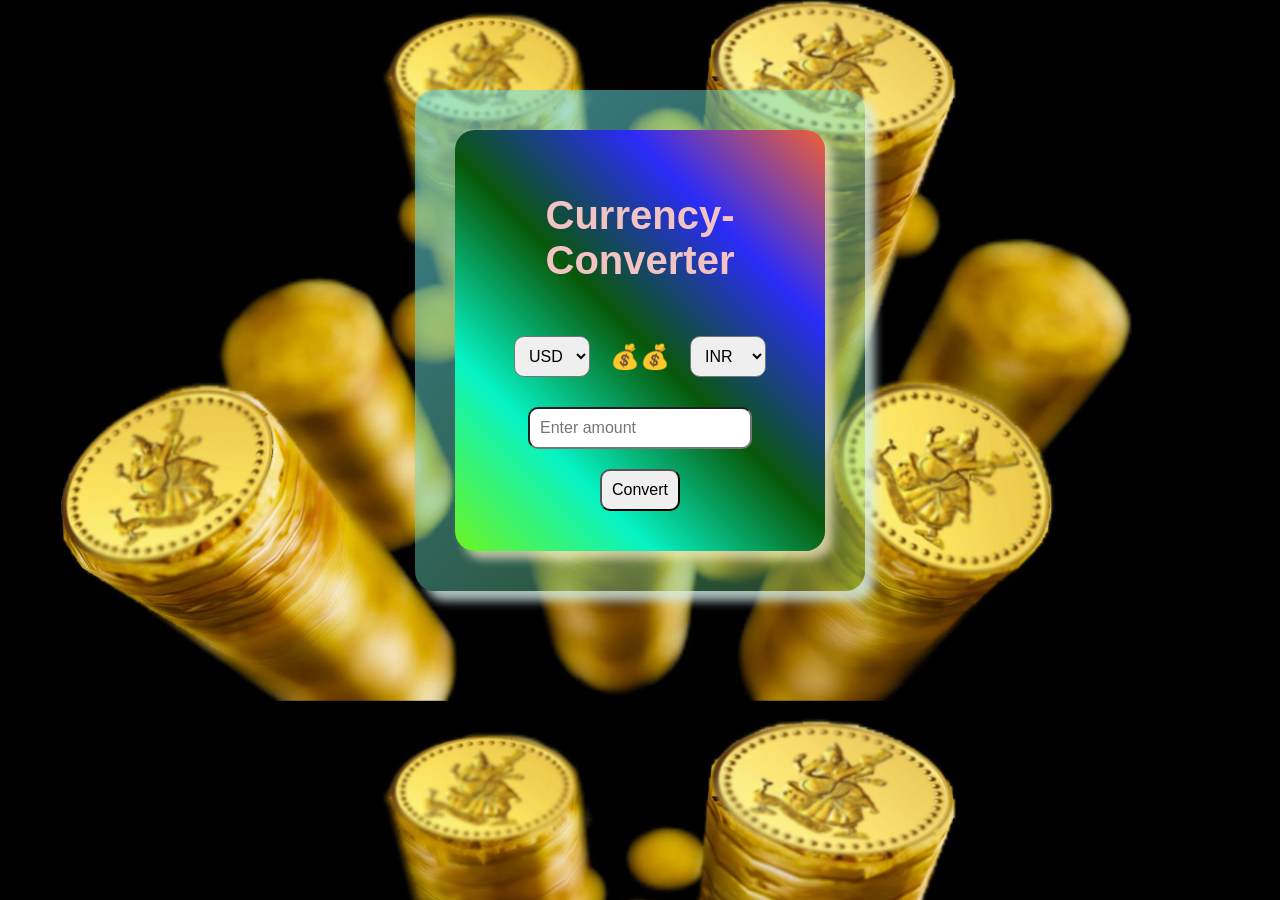
<file: index.html>
<!DOCTYPE html>
<html lang="en">
  <head>
    <meta charset="UTF-8" />
    <meta name="viewport" content="width=device-width, initial-scale=1.0" />
    <title>Currency_Converter</title>
    <link rel="stylesheet" href="style.css" />
  </head>
  <body>
    <div class="main-converter">
      <div id="box">
        <h2 id="heading">Currency-Converter</h2>
        <div class="row">
          <select id="fromCurrency"></select>
          <!-- 🔁 -->
          <div id="moneyIcon">💰💰</div>
          <!--  -->
          <select id="toCurrency"></select>
        </div>
        <input type="number" id="amount" placeholder="Enter amount" />
        <button id="convertBtn">Convert</button>
        <div id="result"></div>
      </div>
    </div>

    <script src="script.js"></script>
  </body>
</html>
</file>
<file: style.css>
body {
  background-color: aquamarine;
  background-image: url("coin.jpg");
  background-size: cover;
  background-position: center;
  font-family: sans-serif;
  perspective: 1000px;
  margin: 0;
  padding: 0;
}

.main-converter {
  height: auto;
  width: 450px;
  max-width: 90%;
  margin: 10vh auto;
  border-radius: 20px;
  padding: 20px;
  box-shadow: 10px 10px 10px rgba(212, 237, 233, 0.8);
  text-align: center;
  background: linear-gradient(
    135deg,
    rgba(99, 217, 237, 0.6),
    rgba(119, 226, 107, 0.3)
  );
  box-sizing: border-box;
  backdrop-filter: blur(0px);
  -webkit-backdrop-filter: blur(5px);
  transition: transform 0.3s ease;
}

.main-converter:hover {
  transform: scale(1.05);
}

/* 🎨 Inner Box */
#box {
  background: linear-gradient(
    45deg,
    rgb(108, 244, 34),
    rgb(6, 243, 196),
    rgb(8, 88, 8),
    rgb(43, 43, 248),
    rgb(241, 96, 52)
  );
  border-radius: 20px;
  box-shadow: 8px 8px 10px rgba(251, 239, 201, 0.7);
  margin: 20px;
  padding: 30px;
}

#heading {
  font-size: clamp(1.5rem, 5vw, 2.5rem);
  font-weight: bold;
  text-align: center;
  color: white;
  background-color: rgb(242, 195, 195);
  -webkit-background-clip: text;
  -webkit-text-fill-color: transparent;
  animation: shine 2s infinite linear;
}

.row {
  padding: 10px;
  display: flex;
  flex-wrap: wrap;
  align-items: center;
  justify-content: center;
  gap: 10px;
}
#amount,
#convertBtn,
#fromCurrency,
#toCurrency {
  border-radius: 10px;
  padding: 10px;
  margin: 10px;
  font-size: 1rem;
  transition: transform 0.2s ease;
}

#convertBtn:hover,
#amount:hover,
#fromCurrency:hover,
#toCurrency:hover {
  transform: scale(1.1);
}

/* Responsive Breakpoints */
@media (max-width: 768px) {
  .main-converter {
    width: 90%;
    padding: 15px;
  }

  #box {
    padding: 20px;
  }

  #heading {
    font-size: 1.8rem;
  }

  #amount,
  #convertBtn,
  #fromCurrency,
  #toCurrency {
    width: 100%;
    margin: 8px 0;
  }
}

@media (max-width: 480px) {
  .main-converter {
    margin: 5vh auto;
    border-radius: 15px;
  }

  #box {
    padding: 15px;
  }

  #heading {
    font-size: 1.5rem;
  }
}
#moneyIcon {
  font-size: 1.5rem;
  transition: transform 0.8s ease-in-out;
  position: relative;
}

.animate-icon {
  transform: translateX(90px);
  text-shadow: 0 0 10px gold;
}
</file>
<file: 10.css>
body {
  background-color: aquamarine;
  background-image: url("coin.jpg");
  background-size: cover;
  background-position: center;
  font-family: sans-serif;
  perspective: 1000px;
  margin: 0;
  padding: 0;
}

.main-converter {
  height: auto;
  width: 450px;
  max-width: 90%;
  margin: 10vh auto;
  border-radius: 20px;
  padding: 20px;
  box-shadow: 10px 10px 10px rgba(212, 237, 233, 0.8);
  text-align: center;
  background: linear-gradient(
    135deg,
    rgba(99, 217, 237, 0.6),
    rgba(119, 226, 107, 0.3)
  );
  box-sizing: border-box;
  backdrop-filter: blur(0px);
  -webkit-backdrop-filter: blur(5px);
  transition: transform 0.3s ease;
}

.main-converter:hover {
  transform: scale(1.05);
}

/* 🎨 Inner Box */
#box {
  background: linear-gradient(
    45deg,
    rgb(108, 244, 34),
    rgb(6, 243, 196),
    rgb(8, 88, 8),
    rgb(43, 43, 248),
    rgb(241, 96, 52)
  );
  border-radius: 20px;
  box-shadow: 8px 8px 10px rgba(251, 239, 201, 0.7);
  margin: 20px;
  padding: 30px;
}

#heading {
  font-size: clamp(1.5rem, 5vw, 2.5rem);
  font-weight: bold;
  text-align: center;
  color: white;
  background-color: rgb(242, 195, 195);
  -webkit-background-clip: text;
  -webkit-text-fill-color: transparent;
  animation: shine 2s infinite linear;
}

.row {
  padding: 10px;
  display: flex;
  flex-wrap: wrap;
  align-items: center;
  justify-content: center;
  gap: 10px;
}
#amount,
#convertBtn,
#fromCurrency,
#toCurrency {
  border-radius: 10px;
  padding: 10px;
  margin: 10px;
  font-size: 1rem;
  transition: transform 0.2s ease;
}

#convertBtn:hover,
#amount:hover,
#fromCurrency:hover,
#toCurrency:hover {
  transform: scale(1.1);
}

/* Responsive Breakpoints */
@media (max-width: 768px) {
  .main-converter {
    width: 90%;
    padding: 15px;
  }

  #box {
    padding: 20px;
  }

  #heading {
    font-size: 1.8rem;
  }

  #amount,
  #convertBtn,
  #fromCurrency,
  #toCurrency {
    width: 100%;
    margin: 8px 0;
  }
}

@media (max-width: 480px) {
  .main-converter {
    margin: 5vh auto;
    border-radius: 15px;
  }

  #box {
    padding: 15px;
  }

  #heading {
    font-size: 1.5rem;
  }
}
#moneyIcon {
  font-size: 1.5rem;
  transition: transform 0.8s ease-in-out;
  position: relative;
}

.animate-icon {
  transform: translateX(90px);
  text-shadow: 0 0 10px gold;
}
</file>
